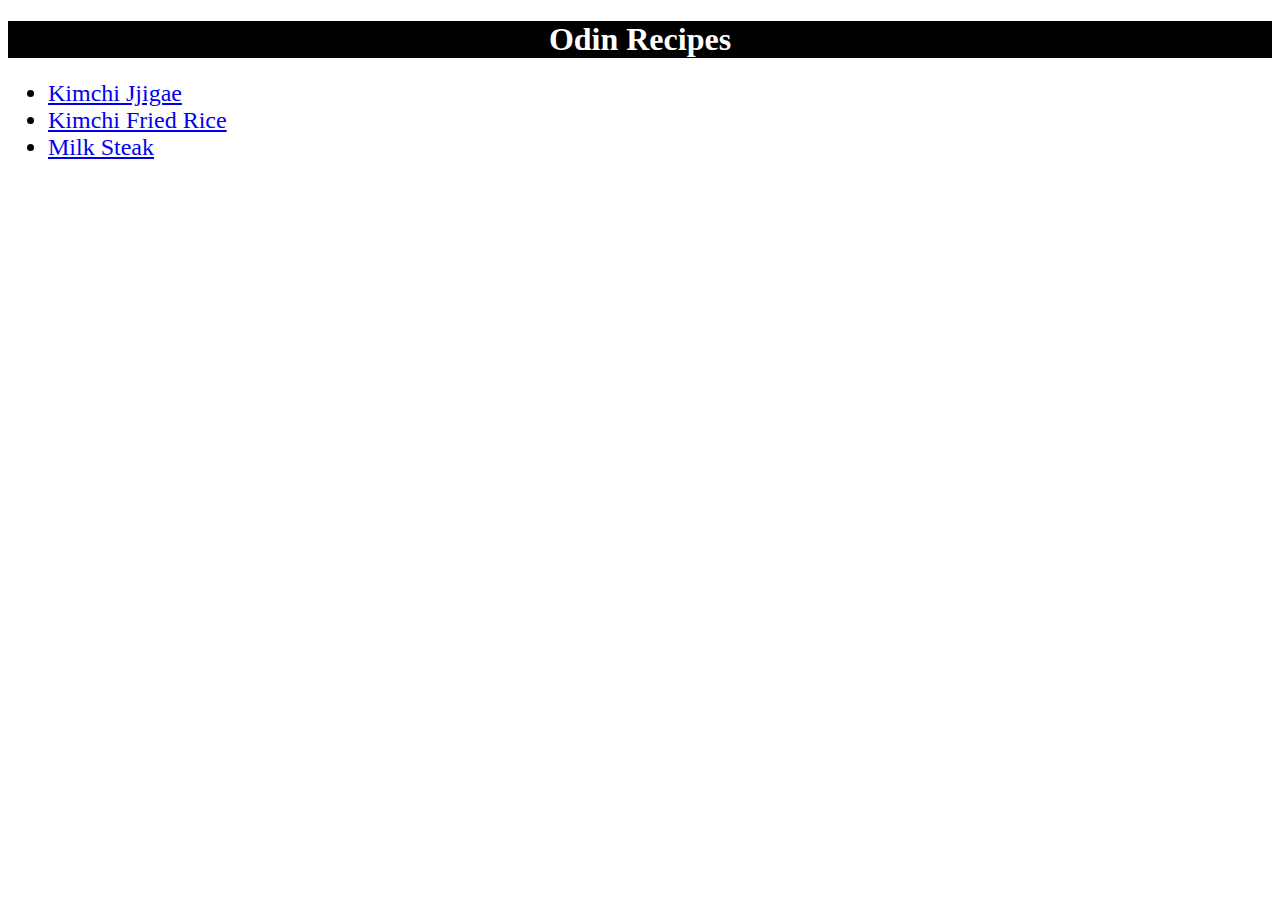
<file: index.html>
<!DOCTYPE html>
<html lang="en">
<head>
    <meta charset="UTF-8">
    <meta name="viewport" content="width=device-width, initial-scale=1.0">
    <link rel="stylesheet" href="styles.css"/>
    <title>Odin Recipes</title>
</head>
<body>
    <h1 class="main-heading">Odin Recipes</h1>
    <ul>
        <li class="recipe"><a href="recipes/kimchi-jjigae.html">Kimchi Jjigae</a></li>
        <li class="recipe"><a href="recipes/kimchi-fried-rice.html">Kimchi Fried Rice</a></li>
        <li class="recipe"><a href="recipes/milk-steak.html">Milk Steak</a></li>
    </ul>
</body>
</html>
</file>
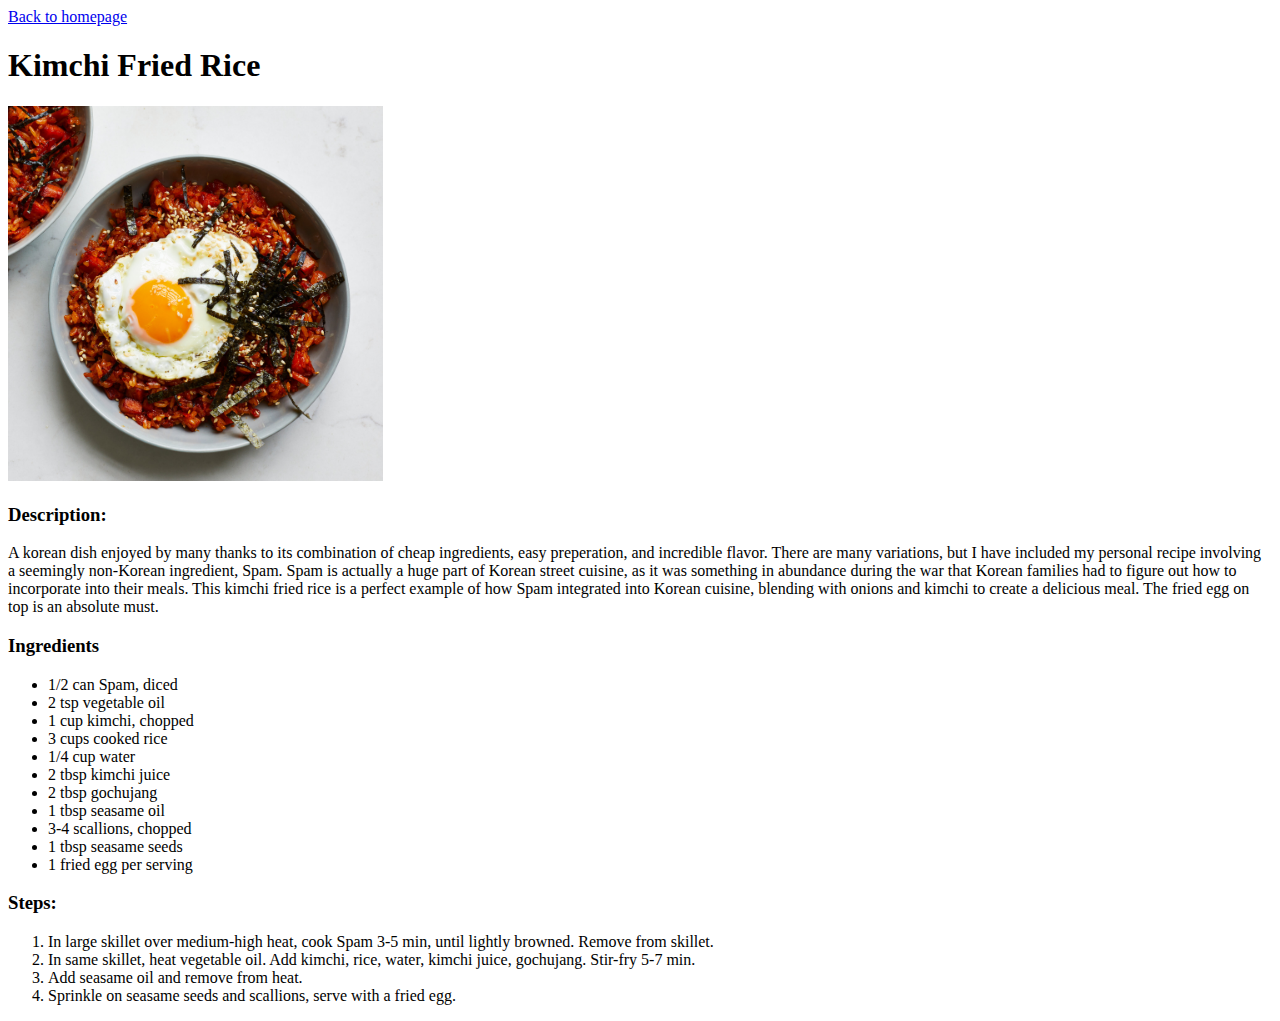
<file: recipes/kimchi-fried-rice.html>
<!DOCTYPE html>
<html lang="en">
<head>
    <meta charset="UTF-8">
    <meta name="viewport" content="width=device-width, initial-scale=1.0">
    <link rel="stylesheet" href="../styles.css"/>
    <title>Kimchi Fried Rice</title>
</head>
<body>
    <a href="../index.html">Back to homepage</a>
    <h1>Kimchi Fried Rice</h1>
    <img src="../images/kimchi-fried-rice.jpg" alt="A beautiful bowl of kimchi fried rice" height="375" width="375">
    <h3>Description:</h3>
    <p> A korean dish enjoyed by many thanks to its combination of cheap ingredients, easy preperation,
        and incredible flavor. There are many variations, but I have included my personal recipe involving
        a seemingly non-Korean ingredient, Spam. Spam is actually a huge part of Korean street cuisine, as
        it was something in abundance during the war that Korean families had to figure out how to 
        incorporate into their meals. This kimchi fried rice is a perfect example of how Spam integrated 
        into Korean cuisine, blending with onions and kimchi to create a delicious meal. The fried egg on
        top is an absolute must.</p>
    <h3>Ingredients</h3>
    <ul>
        <li>1/2 can Spam, diced</li>
        <li>2 tsp vegetable oil</li>
        <li>1 cup kimchi, chopped</li>
        <li>3 cups cooked rice</li>
        <li>1/4 cup water</li>
        <li>2 tbsp kimchi juice</li>
        <li>2 tbsp gochujang</li>
        <li>1 tbsp seasame oil</li>
        <li>3-4 scallions, chopped</li>
        <li>1 tbsp seasame seeds</li>
        <li>1 fried egg per serving</li>
    </ul>
    <h3>Steps:</h3>
    <ol>
        <li>In large skillet over medium-high heat, cook Spam 3-5 min, until lightly browned. Remove from skillet.</li>
        <li>In same skillet, heat vegetable oil. Add kimchi, rice, water, kimchi juice, gochujang. Stir-fry 5-7 min.</li>
        <li>Add seasame oil and remove from heat.</li>
        <li>Sprinkle on seasame seeds and scallions, serve with a fried egg.</li>
    </ol>
</body>
</html>
</file>
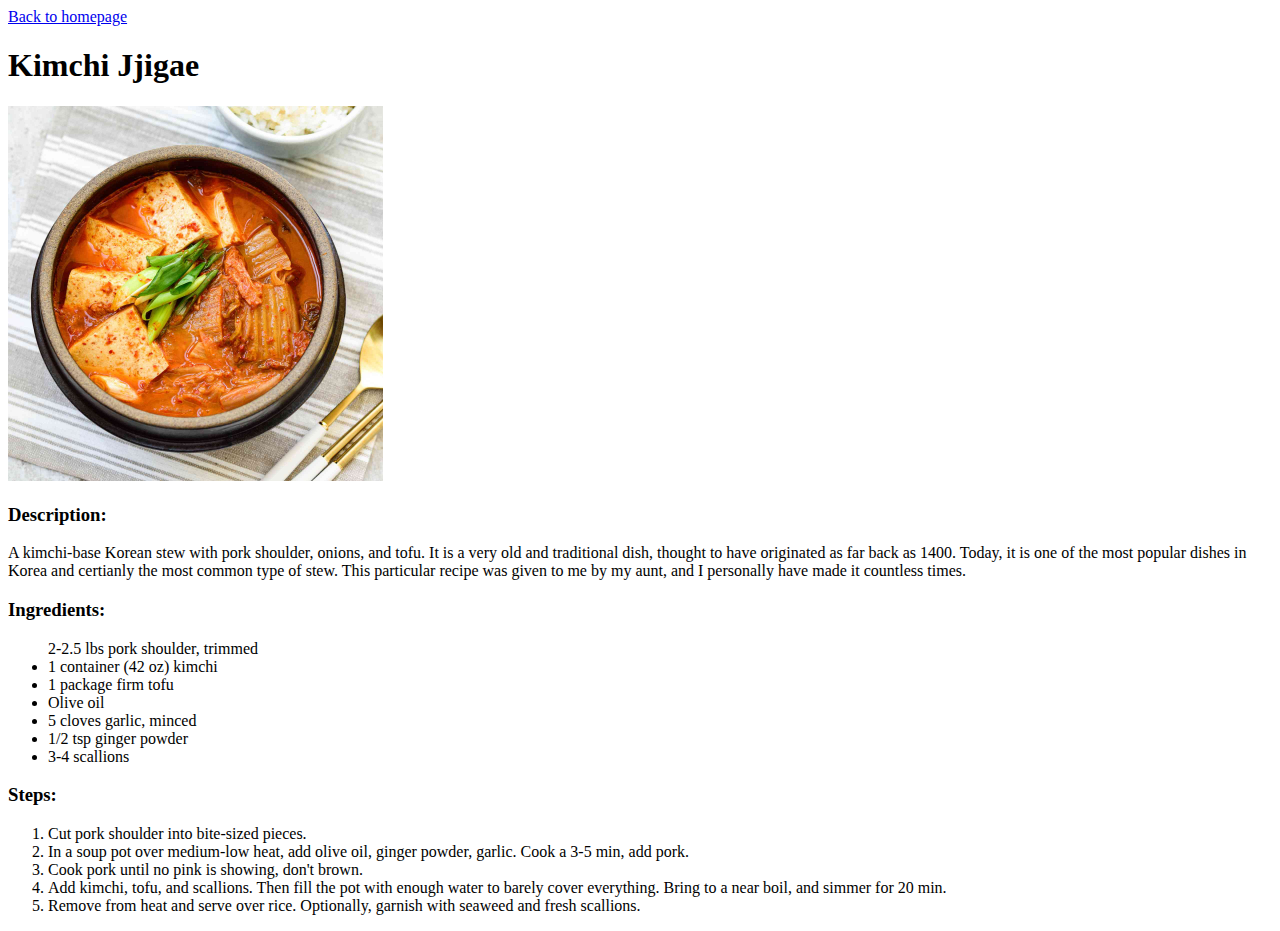
<file: recipes/kimchi-jjigae.html>
<!DOCTYPE html>
<html lang="en">
<head>
    <meta charset="UTF-8">
    <meta name="viewport" content="width=device-width, initial-scale=1.0">
    <link rel="stylesheet" href="../styles.css"/>
    <title>Kimchi Jjigae</title>
</head>
<body>
    <a href="../index.html">Back to homepage</a>
    <h1>Kimchi Jjigae</h1>
    <img src="../images/kimchi-jjigae.jpeg" alt="a bowl of kimchi jjigae" height="375" width="375">
    <h3>Description:</h3>
    <p> A kimchi-base Korean stew with pork shoulder, onions, and tofu. It is a very old and traditional dish, thought to have 
        originated as far back as 1400. Today, it is one of the most popular dishes in Korea and certianly the most common type
        of stew. This particular recipe was given to me by my aunt, and I personally have made it countless times. </p>
    <h3>Ingredients:</h3>
    <ul>
        <l1>2-2.5 lbs pork shoulder, trimmed</l1>
        <li>1 container (42 oz) kimchi</li>
        <li>1 package firm tofu</li>
        <li>Olive oil</li>
        <li>5 cloves garlic, minced</li>
        <li>1/2 tsp ginger powder</li>
        <li>3-4 scallions</li>
    </ul>
    <h3>Steps:</h3>
    <ol>
        <li>Cut pork shoulder into bite-sized pieces.</li>
        <li>In a soup pot over medium-low heat, add olive oil, ginger powder, garlic. Cook a 3-5 min, add pork.</li>
        <li>Cook pork until no pink is showing, don't brown.</li>
        <li>Add kimchi, tofu, and scallions. Then fill the pot with enough water to barely cover everything.
            Bring to a near boil, and simmer for 20 min.</li>
        <li>Remove from heat and serve over rice. Optionally, garnish with seaweed and fresh scallions.</li>
    </ol>
</body>
</html>
</file>
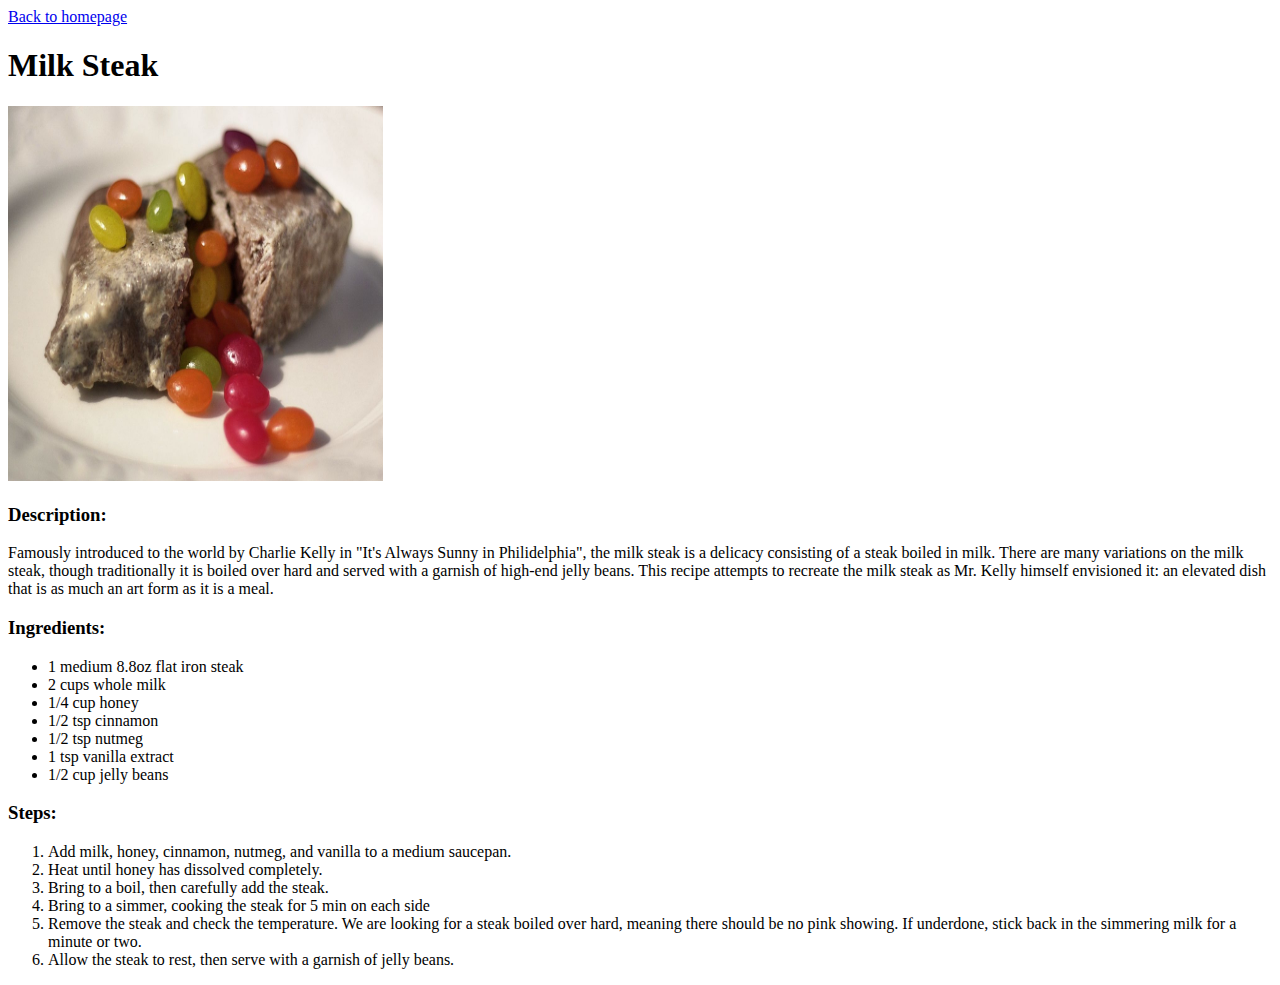
<file: recipes/milk-steak.html>
<!DOCTYPE html>
<html lang="en">
<head>
    <meta charset="UTF-8">
    <meta name="viewport" content="width=device-width, initial-scale=1.0">
    <link rel="stylesheet" href="../styles.css"/>
    <title>Milk Steak</title>
</head>
<body>
    <a href="../index.html">Back to homepage</a>
    <h1>Milk Steak</h1>
    <img src="../images/milk-steak.jpg" alt="a piece of steak topped with jelly beans" height="375" width="375">
    <h3>Description:</h3>
    <p> Famously introduced to the world by Charlie Kelly in "It's Always Sunny in Philidelphia", the milk steak is 
        a delicacy consisting of a steak boiled in milk. There are many variations on the milk steak, though traditionally
        it is boiled over hard and served with a garnish of high-end jelly beans. This recipe attempts to recreate 
        the milk steak as Mr. Kelly himself envisioned it: an elevated dish that is as much an art form as it is a meal.</p>
    <h3>Ingredients:</h3>
    <ul>
        <li>1 medium 8.8oz flat iron steak</li>
        <li>2 cups whole milk</li>
        <li>1/4 cup honey</li>
        <li>1/2 tsp cinnamon</li>
        <li>1/2 tsp nutmeg</li>
        <li>1 tsp vanilla extract</li>
        <li>1/2 cup jelly beans</li>
    </ul>
    <h3>Steps:</h3>
    <ol>
        <li>Add milk, honey, cinnamon, nutmeg, and vanilla to a medium saucepan.</li>
        <li>Heat until honey has dissolved completely.</li>
        <li>Bring to a boil, then carefully add the steak.</li>
        <li>Bring to a simmer, cooking the steak for 5 min on each side</li>
        <li>Remove the steak and check the temperature. We are looking for a steak boiled over hard, meaning there should be 
            no pink showing. If underdone, stick back in the simmering milk for a minute or two.</li>
        <li>Allow the steak to rest, then serve with a garnish of jelly beans.</li>
    </ol>
</body>
</html>
</file>
<file: styles.css>
.main-heading {
    background-color: black;
    color: white;
    text-align: center;
}

.recipe {
    font-size: 24px;
}
</file>
